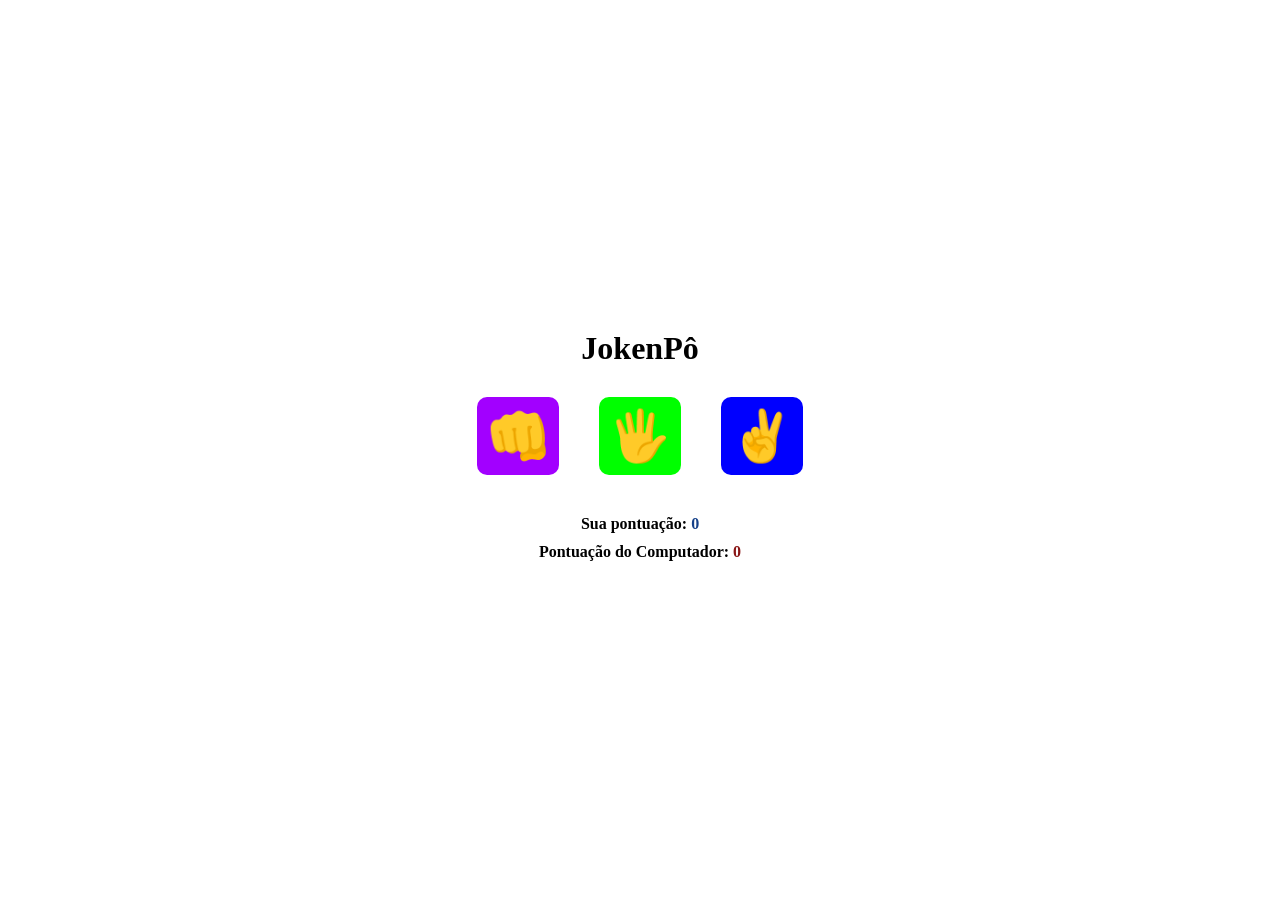
<file: inde.html>
<!DOCTYPE html>
<html lang="pt-br">

<head>
    <meta charset="UTF-8">
    <meta name="viewport" content="width=device-width, initial-scale=1.0">
    <title>JokenPô</title>
    <link rel="stylesheet" href="./style.css">
</head>

<body>
    <div class="container">
        <h1>JokenPô</h1>

        <div class="buttons">
            <button id="rock" onclick="playHuman('rock')">&#x1F44A;</button>
            <button id="paper" onclick="playHuman('paper')">&#x1f590;</button>
            <button id="scissors" onclick="playHuman('scissors')">&#x270c;</button>
        </div>
        <p class="result"></p>
        <p class="your-score">Sua pontuação: <span id="human-score">0</span></p>
        <p class="machine-score">Pontuação do Computador: <span id="machine-score">0</span></p>
    </div>

</body>
<script src="./script.js"></script>

</html>
</file>
<file: style.css>
* {
    padding: 0;
    margin: 0;
    box-sizing: border-box;
}

body {
    background: url(https://picsum.photos/1920/1080);
    background-size: cover;
    display: flex;
    justify-content: center;
    align-items: center;
    min-height: 100vh;
}

.container {
    width: 400px;
    background-color: #ffffff;
    padding: 20px;
    border-radius: 10px;
    display: flex;
    flex-direction: column;
    align-items: center;
    justify-content: center;
}

.buttons {
    display: flex;
    gap: 40px;
    margin: 30px 0;
}

button {
    padding: 10px;
    border: none;
    font-size: 50px;
    border-radius: 10px;
    cursor: pointer;
    transition: opacity 0.5s ease-in-out;
}

button:hover {
    opacity: 0.7;
}

#rock {
    background-color: #a200ff;
}

#paper {
    background-color: #00ff00;
}

#scissors {
    background-color: #0000ff;
}

p {

    font-weight: bold;
    margin-bottom: 10px;
}
.your-score span {
    color: rgb(21,64,137);
}
.machine-score span {
    color: rgb(137,21,21);
}
</file>
